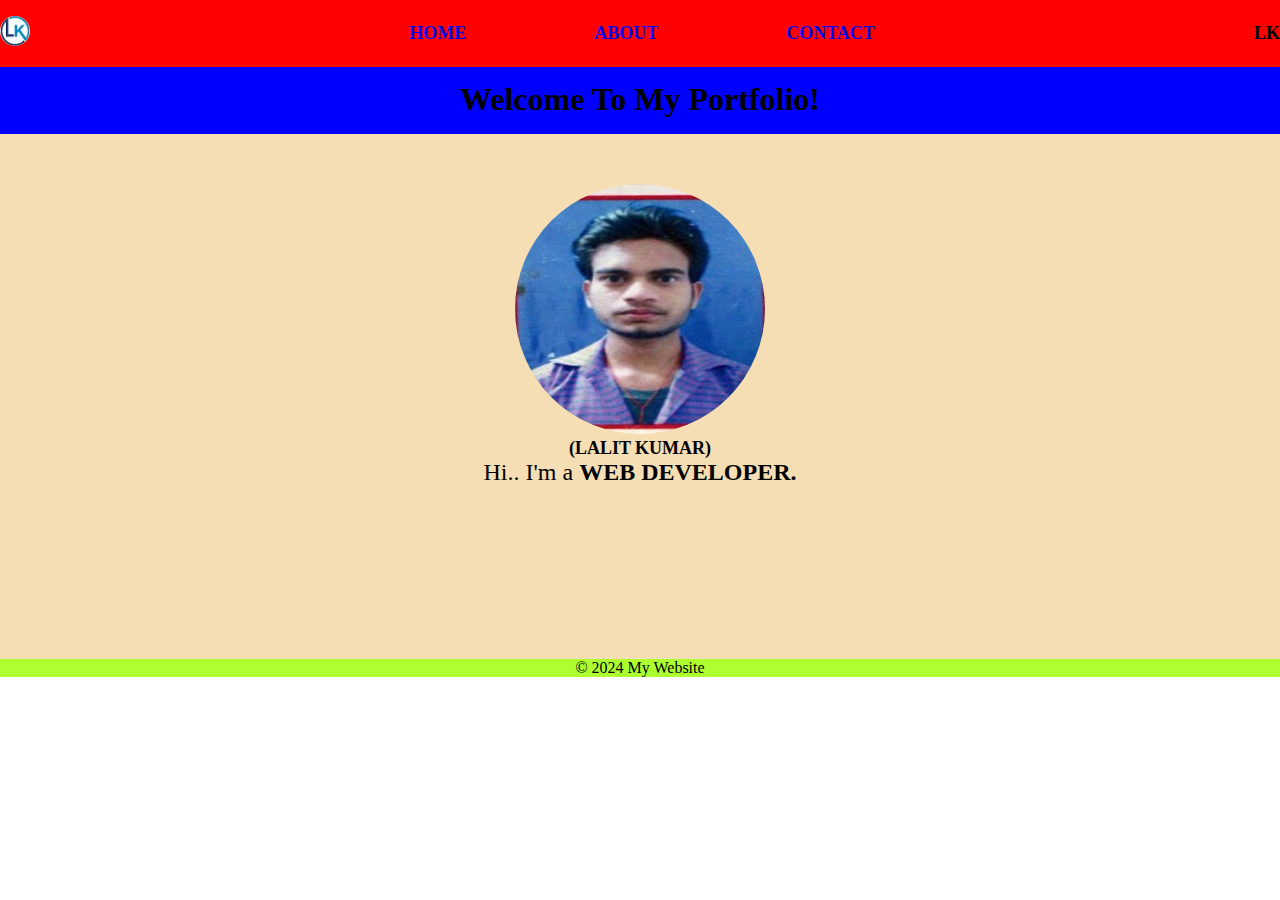
<file: index.html>
<!DOCTYPE html>
<html lang="en">

<head>
    <meta author="lalitkumarmcaofficial">
    <meta charset="UTF-8">
    <meta name="viewport" content="width=device-width, initial-scale=1.0">
    <title>LK_PORTFOLIO_HOME</title>
    <link rel="stylesheet" href="style.css">
</head>

<body>

    <!-- HERE IS NAVBAR SECTION -->

    <nav>

        <DIV class="nav__content">

       <div class="logo"> <img src="LK_LOGO_3.jpg" alt=""></div>

        <label for="check" class="checkbox">
            <b> &#9776; </b>
        </label>

        <input type="checkbox" name="check" id="check">



        <ul>
            <li><a href="index.html">HOME</a></li>
            <li><a href="about.html">ABOUT</a></li>
            <li><a href="contact.html">CONTACT</a></li>
        </ul>
    
        <span>LK</span>

    </DIV>

    </nav>



    <!-- HERE IS HEADER SECTION -->


     <header>
        <h1>
            Welcome To My Portfolio!
        </h1>
    </header>


    <!-- HERE IS MAIN SECTION -->

     <main>

        <DIV class="content">

        <div class="main_img">
            <img src="LALIT.jpg" alt="HERE IS LK IMAGE">
            <figcaption>(LALIT KUMAR)</figcaption>
        </div>


        <div class="main_content">
            <p style="height: 200px;">Hi.. I'm a <strong> WEB DEVELOPER.</strong></p>
        </div>

    </DIV>
    
    </main> 


    <!-- HERE IS FOOTER SECTION -->

    <footer>
        &copy; 2024 My Website
    </footer> 

</body>

</html>
</file>
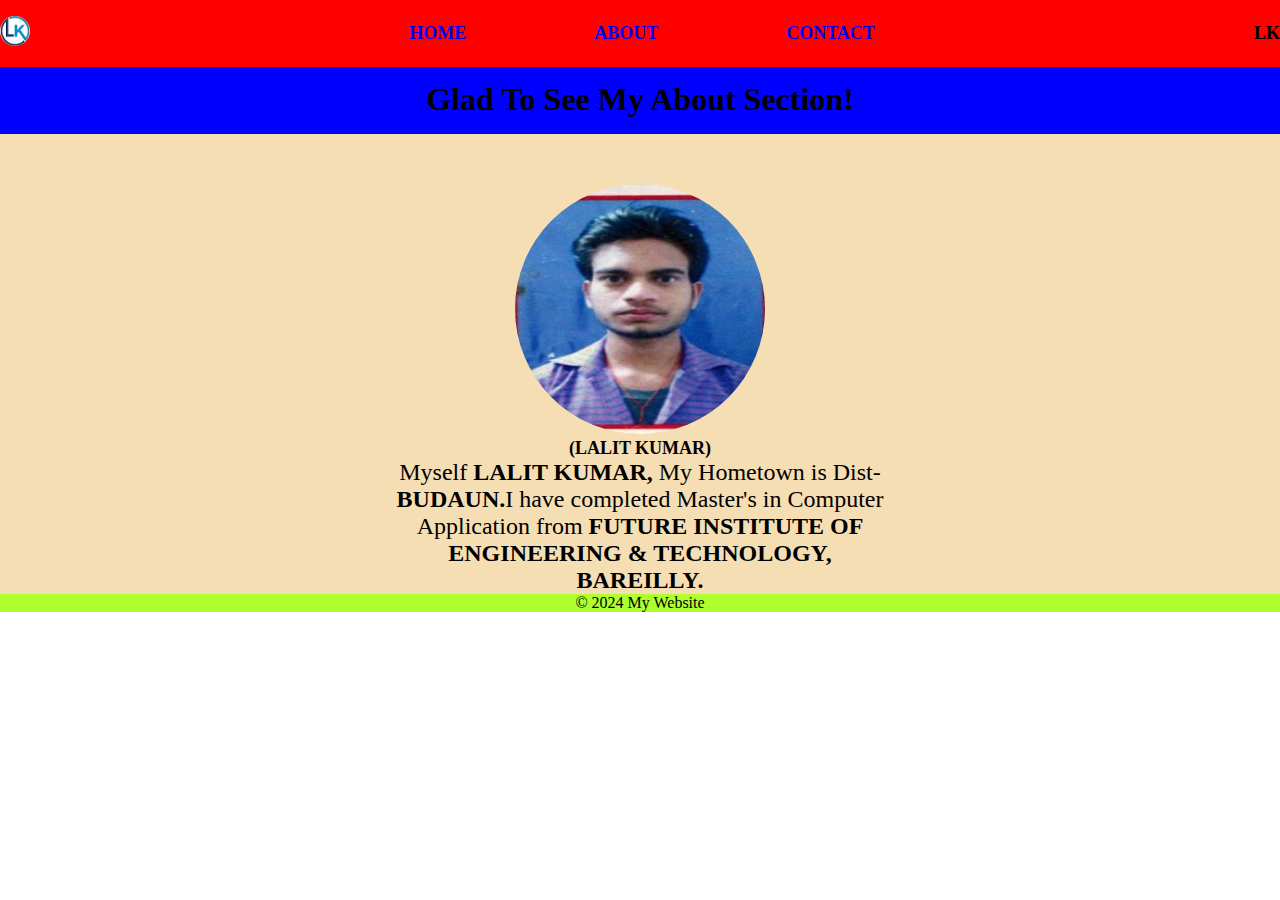
<file: about.html>
<!DOCTYPE html>
<html lang="en">

<head>
    <meta charset="UTF-8">
    <meta name="viewport" content="width=device-width, initial-scale=1.0">
    <title>LK_PORTFOLIO_ABOUT</title>
    <link rel="stylesheet" href="style.css
    ">
</head>

<body>

    

        <!-- HERE IS NAVBAR SECTION -->

        <nav>

            <DIV class="nav__content">
    
           <div class="logo"> <img src="LK_LOGO_3.jpg" alt=""></div>
    
            <label for="check" class="checkbox">
                <b> &#9776; </b>
            </label>
    
            <input type="checkbox" name="check" id="check">
    
    
    
            <ul>
                <li><a href="index.html">HOME</a></li>
                <li><a href="about.html">ABOUT</a></li>
                <li><a href="contact.html">CONTACT</a></li>
            </ul>
        
            <span>LK</span>
    
        </DIV>
    
        </nav>
    

    <!-- HERE IS HEADER SECTION -->


    <header>
        <h1>
            Glad To See My About Section!
        </h1>
    </header>



    <!-- HERE IS MAIN SECTION -->

    <main>

<DIV class="content">

        <div class="main_img">
            <img src="LALIT.jpg" alt="HERE IS LK IMAGE">
            <figcaption>(LALIT KUMAR)</figcaption>
        </div>


        <div class="main_content">

            <p> Myself <strong> LALIT KUMAR, </strong> My Hometown is Dist- <strong>BUDAUN.</strong>I have completed
                Master's in Computer Application from <strong>FUTURE INSTITUTE OF ENGINEERING & TECHNOLOGY,
                    BAREILLY.</strong> </p>
        </div>
        
    </DIV>
    </main>


    <!-- HERE IS FOOTER SECTION -->

    <footer>
        &copy; 2024 My Website
    </footer>



</body>

</html>
</file>
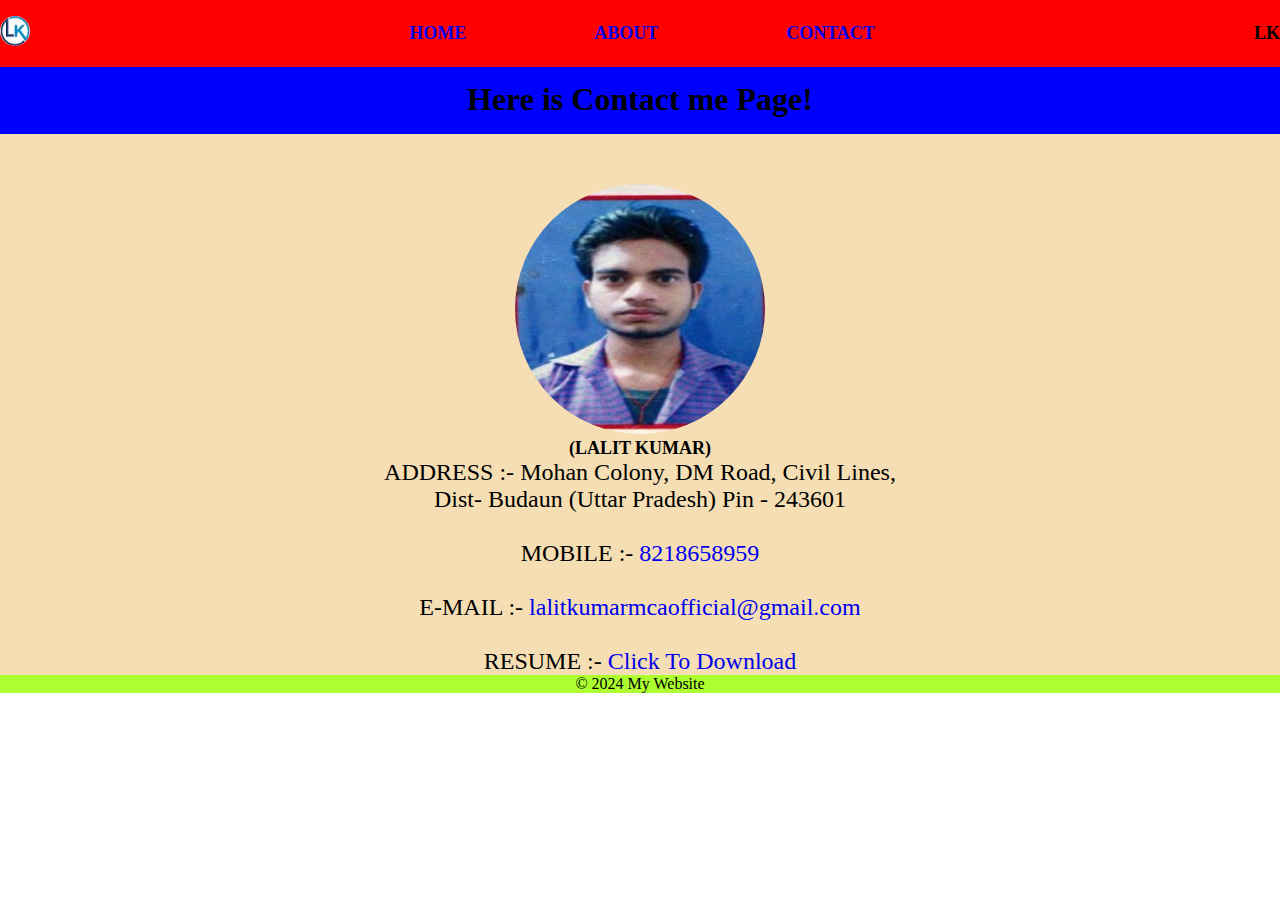
<file: contact.html>
<!DOCTYPE html>
<html lang="en">

<head>
    <meta charset="UTF-8">
    <meta name="viewport" content="width=device-width, initial-scale=1.0">
    <title>LK_PORTFOLIO_CONTACT</title>
    <link rel="stylesheet" href="style.css">
</head>

<body>


    <!-- HERE IS NAVBAR SECTION -->

    <nav>

        <DIV class="nav__content">

       <div class="logo"> <img src="LK_LOGO_3.jpg" alt=""></div>

        <label for="check" class="checkbox">
            <b> &#9776; </b>
        </label>

        <input type="checkbox" name="check" id="check">



        <ul>
            <li><a href="index.html">HOME</a></li>
            <li><a href="about.html">ABOUT</a></li>
            <li><a href="contact.html">CONTACT</a></li>
        </ul>
    
        <span>LK</span>

    </DIV>

    </nav>


    <!-- HERE IS HEADER SECTION -->


    <header>
        <h1>
            Here is Contact me Page!
        </h1>
    </header>



    <!-- HERE IS MAIN SECTION -->

    <main>

        <DIV class="content">

        <div class="main_img">
            <img src="LALIT.jpg" alt="HERE IS LK IMAGE">
            <figcaption>(LALIT KUMAR)</figcaption>
        </div>


        <div class="main_content">


            <u> ADDRESS :-</u> Mohan Colony, DM Road, Civil Lines, <br>
            Dist- Budaun (Uttar Pradesh) Pin - 243601 <br><br>
            <u> MOBILE :-</u> <a href="tel:8218658959">8218658959</a> <br> <br>
            <u> E-MAIL :-</u> <a href="mailto:lalitkumarmcaofficial@gmail.com">lalitkumarmcaofficial@gmail.com</a> <br> <br>
            <u> RESUME :-</u> <a href="LK_RESUME.pdf" download="">Click To Download</a>


        </div>
    </DIV>
    </main>


    <!-- HERE IS FOOTER SECTION -->

    <footer>
        &copy; 2024 My Website
    </footer>


</body>

</html>
</file>
<file: style.css>
/* HERE IS UNIVERSAL SECTION */

*{
    margin: 0;
    padding: 0;
    box-sizing: border-box;
    text-decoration: none;
    /* color: black; */
}



/* HERE IS NAVBAR SECTION */



nav {
    width: 100%;
    position: fixed;
    top: 0;
    left: 0;
    background-color: red;
    z-index: 99;
    padding: 1rem 0;
    font-weight: bolder;
    font-size: 18px;


}

.nav__content{
    max-width: var(--max-width);
    margin: auto;
    padding: 1, 5rem 1rem;
    display: flex;
    align-items: center;
    justify-content: space-between;


}

.logo img{
    width: 30px;
    height: 30px;
}

nav .checkbox{
    display: none;
}

nav input{
    display: none;
}

nav .checkbox i{
    cursor: pointer;
}


 ul {
    display: flex;
    align-items: center;
    gap: 8rem;
    list-style: none;
    transition: left 0.3s;
    -webkit-transition: left 0.3s;
    -moz-transition: left 0.3s;
    -ms-transition: left 0.3s;
    -o-transition: left 0.3s;
    

}


span{
    /* visibility: hidden; */
}

@media(width < 750px) {

    nav .checkbox{
        display: block;
    }
    
ul{
    position: absolute;
    width: 100%;
    height: 100vh;
    left: -100%;
    top: 85px;
    background-color: #ffffff;
    flex-direction: column;
    justify-content: center;
    gap: 3rem;
}
nav #check:checked ~ ul{
    left: 0;
}
ul li a{
    font-size: 1.25rem;
}

span{
    display: none
};

}


/* HERE IS HEADER SECTION */


header {
    background-color: blue;
    text-align: center;
   
   
}

h1{
    color: black;
    text-align: center;
    margin-top: 65px;
    padding: 1rem;
   
}

/* HERE IS MAIN SECTION */

main {
    background-color: purple;
    height: auto;
}

.content{
    padding-top: 50px;
    background-color: wheat;
    display: flex;
    flex-direction: column;
    justify-content: center;
    align-items: center;
}

.main_img {
    text-align: center;
    width: 40%;
    /* background-color: white; */
}

img {
    border-radius: 100%;
    height: 250px;
    width: 250px;
   
}

figcaption{
    font-size: large;
    font-weight: bold;
}


.main_content {
    text-align: center;
    font-size: x-large;
    /* background-color: skyblue; */
    width: 40%;
    
    /* padding-top: 50px; */
}



/* HERE IS FOOTER SECTION */


footer {
    background-color: greenyellow;
    text-align: center;
}



@media (width < 750px){


    .main_content{
        display : flex;
        
    }

    .main_img{
        height : auto;
    }
}
</file>
